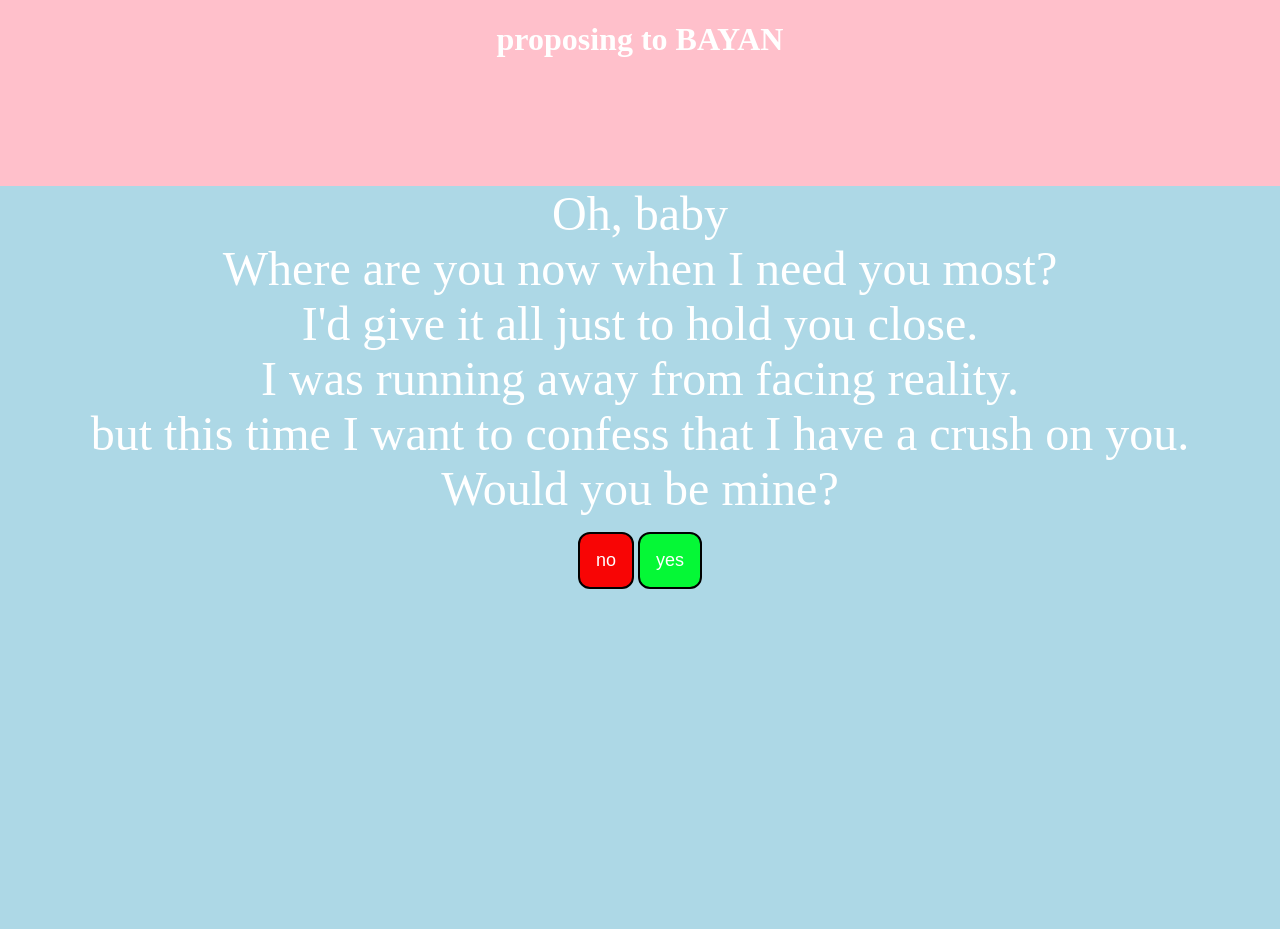
<file: index.html>
<!DOCTYPE html>
<html lang="en">
<head>
<title>proposing</title>
<link rel="stylesheet" href="style.css">
</head>

<body>

<h1 align="center">proposing to BAYAN</h1> 
<br>
<br>
<br>
<br>
<br>
<p><font size="18">Oh, baby<br>
Where are you now when I need you most?<br>
I'd give it all just to hold you close.<br>I was running away from facing reality.<br>but this time I want to confess that I have a crush on you.<br>Would you be mine?</font></p>
<div align="center"><a href="secondshot.html" target="_self">
<button class="button" >no</button></a>
<a href="success.html" target="_self">
<button class="button" style="background-color: #05f836; color: #ffffff;">yes</button>
</div>



</body>










</html>
</file>
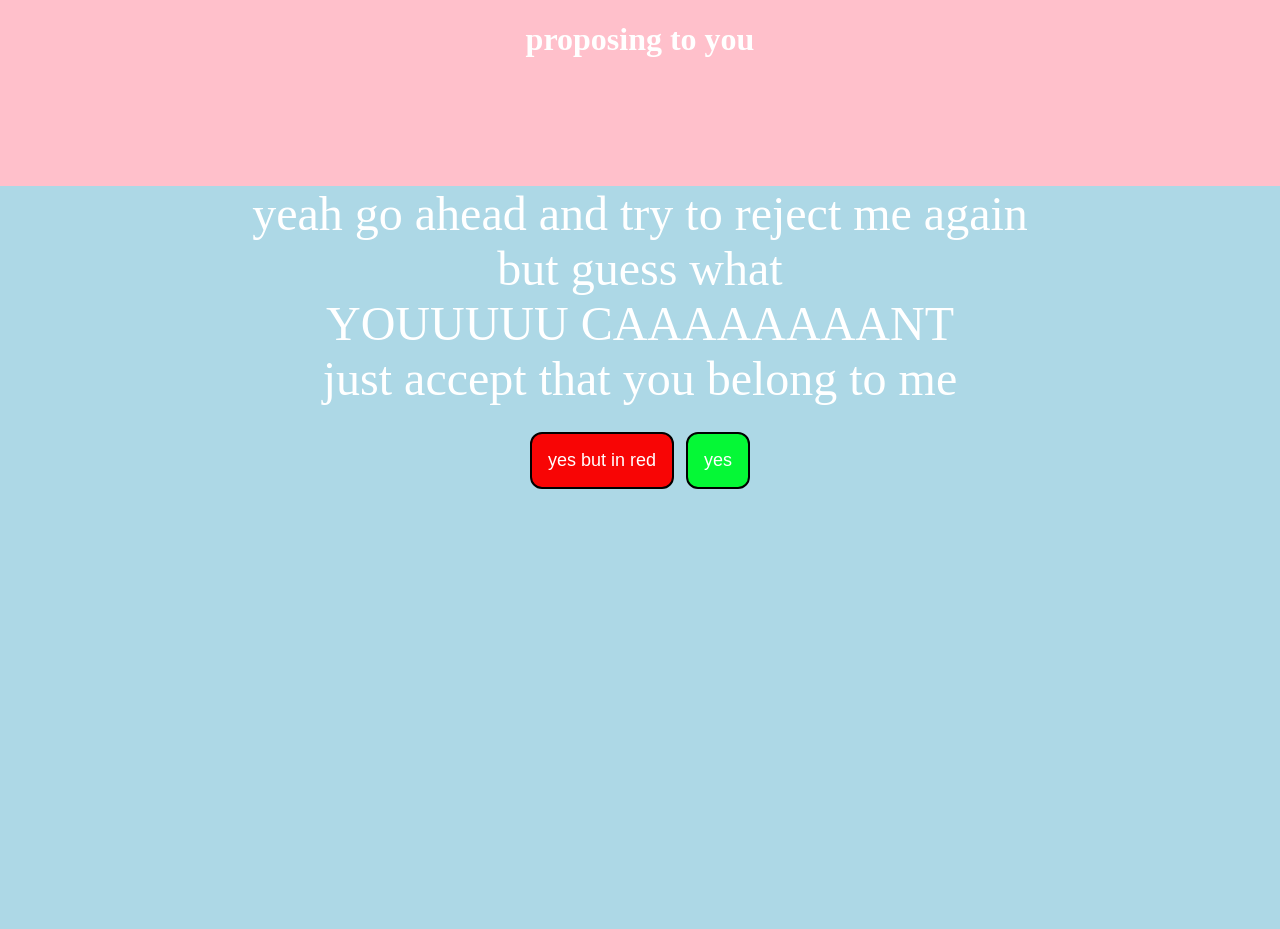
<file: lasttry.html>
<!DOCTYPE html>
<html lang="en">
<head>
<title>you are the one who will give up not me</title>
<link rel="stylesheet" href="style.css">
</head>

<body>

<h1 align="center">proposing to you</h1> 
<br>
<br>
<br>
<br>
<br>
<p><font size="18">yeah go ahead and try to reject me again<br>but guess what <br>YOUUUUU CAAAAAAAANT<br> just accept that you belong to me</p>
<div align="center"><a href="success.html" target="_self">
    <button class="button"  >yes but in red</button></a>
<a href="success.html" target="_self">
<button class="button" style="background-color: #05f836; color: #ffffff;">yes </button>
</a>
</div>



</body>










</html>
</file>
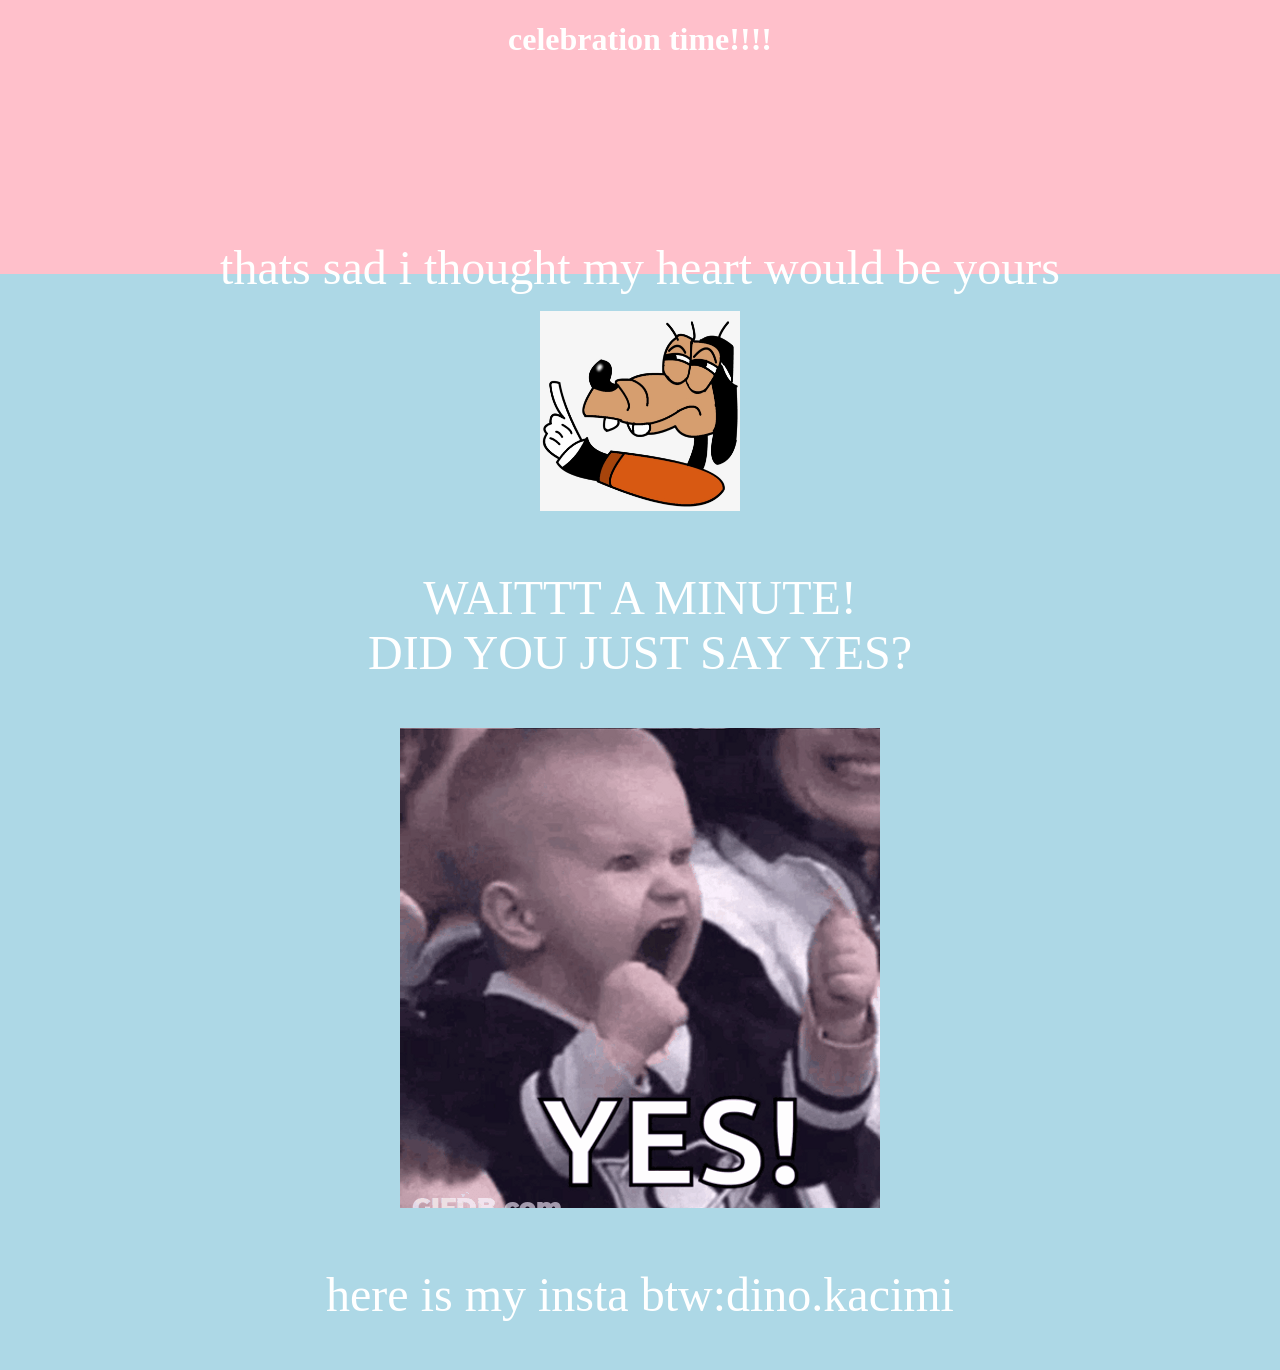
<file: success.html>
<!DOCTYPE html>
<html lang="en">
<head>
<title>proposing</title>
<link rel="stylesheet" href="style.css">
</head>

<body>

<h1 align="center">celebration time!!!!</h1> 
<br><br><br>
<br>
<br>
<br>
<br>
<br>
<p><font size="18">thats sad i thought my heart would be yours</p>
<div align="center">
<img <img src="617-6176298_wait-a-sec-tumblr-r-u-trying-to.png" alt="Wait A Sec Tumblr R U Trying To Trick Me - Now Wait A Minute Goofy Meme@pngkey.com" width="200" height="200">
</div>

<p><font size="18">WAITTT A MINUTE!<br>DID YOU JUST SAY YES?</font></p>
<div align="center">
<iframe src="thrilled-baby-celebration-meme-no8wlfirx2es46gc.gif" width='480' height='480' frameborder='0' allowfullscreen></iframe>
 <p><font size="18">here is my insta btw:dino.kacimi</font>
</body>










</html>
</file>
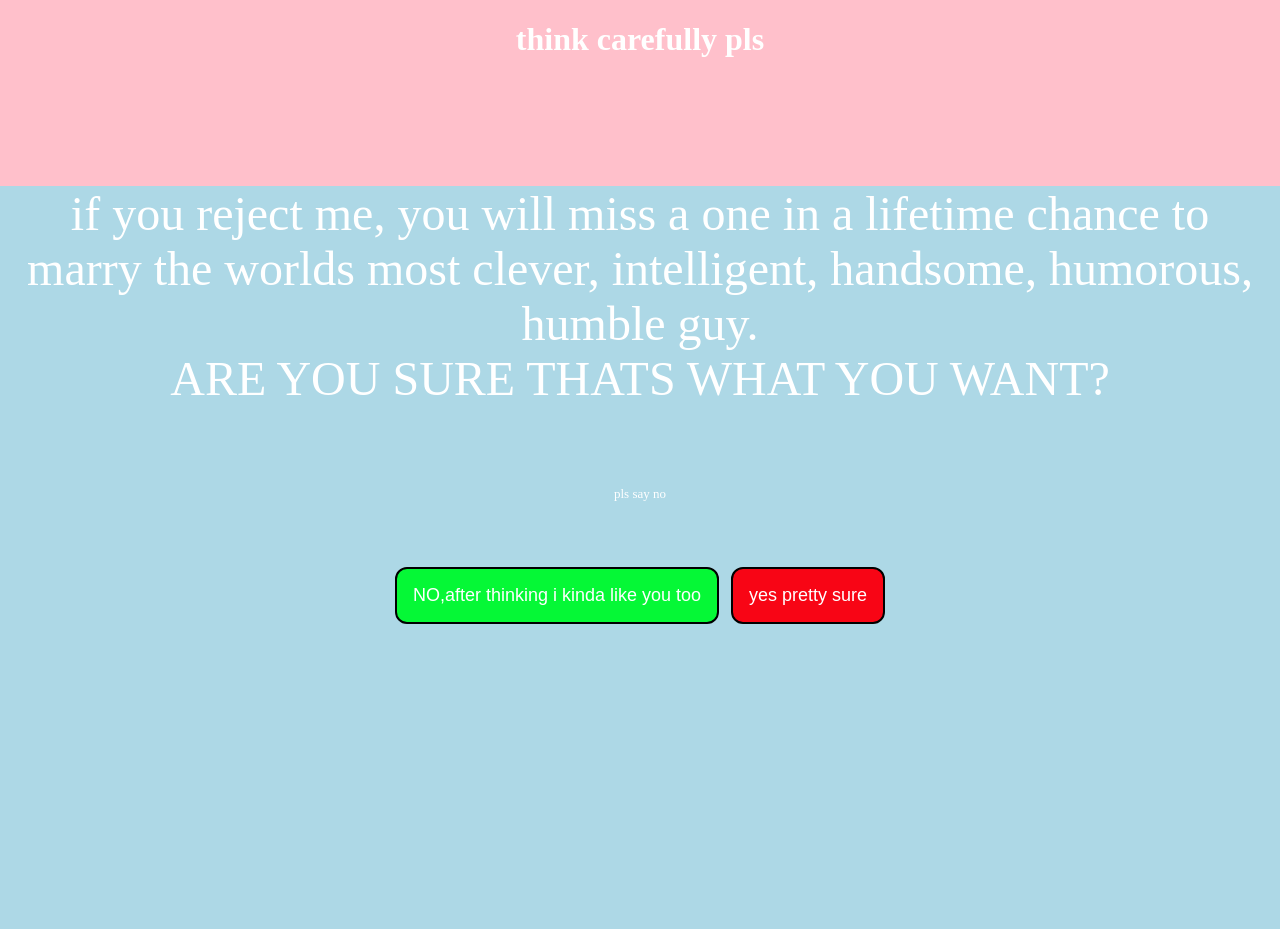
<file: thirdshot.html>
<!DOCTYPE html>
<html lang="en">
<head>
<title>proposing</title>
<link rel="stylesheet" href="style.css">
</head>

<body>

<h1 align="center">think carefully pls</h1> 
<br>
<br>
<br>
<br>
<br>
<p><font size="18">if you reject me, you will miss a one in a lifetime chance to marry the worlds most clever, intelligent, handsome, humorous, humble guy.<br>ARE YOU SURE THATS WHAT YOU WANT?</p>
<p><font size="2">pls say no</font></p>
    <div align="center"><a href="success.html" target="_self">
<button class="button" style="background-color: #05f836;" >NO,after thinking i kinda like you too</button></a>
<a href="lasttry.html" target="_self">
<button class="button" style="background-color: #f80515; color: #ffffff;">yes pretty sure</button>
</a>
</div>



</body>










</html>
</file>
<file: style.css>
body{
    background-image: linear-gradient(to bottom,pink 0%,pink 20%,lightblue 20%,lightblue 100%);
    min-height: 100vh;
}
h1{
    text-align: center;
    color: white;
    text-size-adjust: 30px;}
p{
    text-align: center;
    color: #ffffff;
    text-size-adjust: 20px;
}
.button{
    display: absolute;
    margin: 0 auto;
    padding: 16px;
    font-size: 18px;
    background-color: #f80505;
    color: #ffffff;
    border-radius: 12px;
    cursor: pointer;
    border: solid 2px black
}
.img{
    display: block;
    margin: auto;
}
</file>
